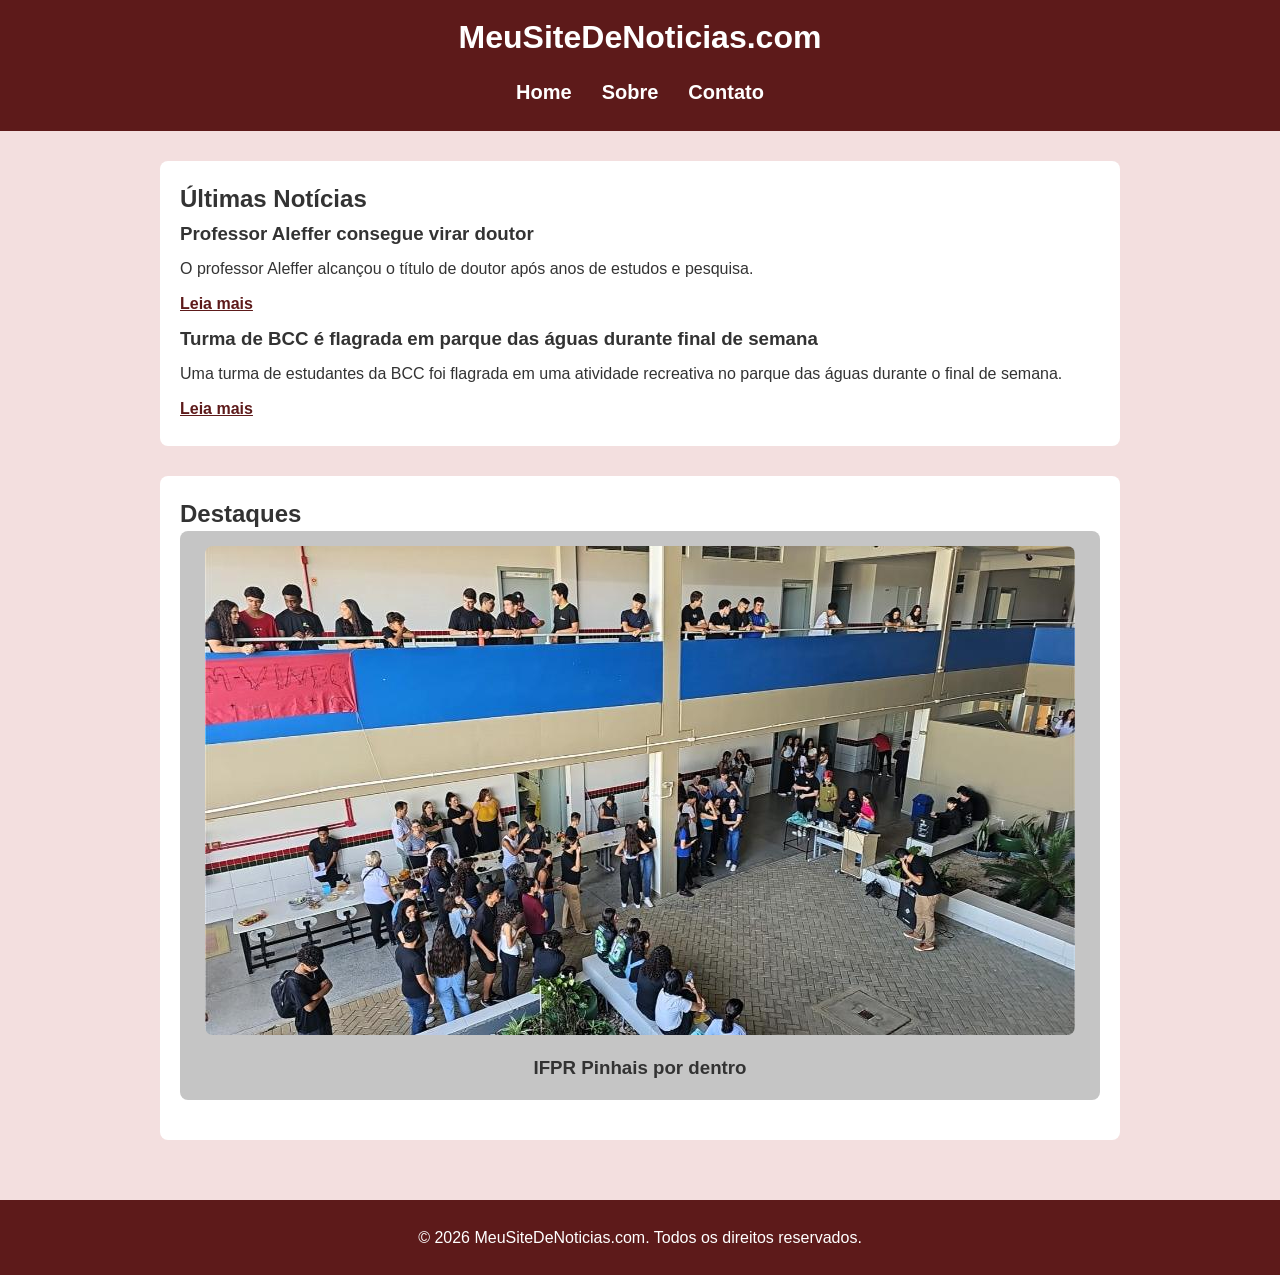
<file: index.html>
<!DOCTYPE html>
<html lang="pt-BR">
<head>
    <meta charset="UTF-8">
    <meta name="viewport" content="width=device-width, initial-scale=1.0">
    <link rel="stylesheet" href="style.css">
    <title>Página Inicial</title>
</head>
<body>
    <header>
        <h1>MeuSiteDeNoticias.com</h1>
        <nav>
            <ul>
                <li><a href="index.html">Home</a></li>
                <li><a href="sobre.html">Sobre</a></li>
                <li><a href="contato.html">Contato</a></li>
            </ul>
        </nav>
    </header>
    <main>
        <section>
            <h2>Últimas Notícias</h2>
            <article>
                <h3>Professor Aleffer consegue virar doutor</h3>
                <p>O professor Aleffer alcançou o título de doutor após anos de estudos e pesquisa.</p>
                <a href="leiaMais/leiaMaisAleffer.html">Leia mais</a>
            </article>
            <article>
                <h3>Turma de BCC é flagrada em parque das águas durante final de semana</h3>
                <p>Uma turma de estudantes da BCC foi flagrada em uma atividade recreativa no parque das águas durante o final de semana.</p>
                <a href="leiaMais/leiaMaisBCC.html">Leia mais</a>
            </article>
        </section>
         <section class="carrossel-container">
            <h2>Destaques</h2>
            <div class="carrossel-slides">
                <article class="slide">
                    <img src="Img/IFPRpinhaisdentro.jpg" alt="Imagem do IFPR por dentro">
                    <h3>IFPR Pinhais por dentro</h3>
                </article>
                <article class="slide">
                    <img src="Img/IFPRpinhaisfora.jpg" alt="Imagem do IFPR por fora">
                    <h3>IFPR Pinhais por fora</h3>
                </article>
                <article class="slide">
                    <img src="Img/BCC.jpg" alt="Imagem da turma de BCC">
                    <h3>Bacharelado de Ciência da Computação</h3>
                </article>
            </div>
        </section>
    </main>
    <footer class="rodape-padrao">
        <p>&copy; 2026 MeuSiteDeNoticias.com. Todos os direitos reservados.</p>
    </footer>
</body>
</html>
</file>
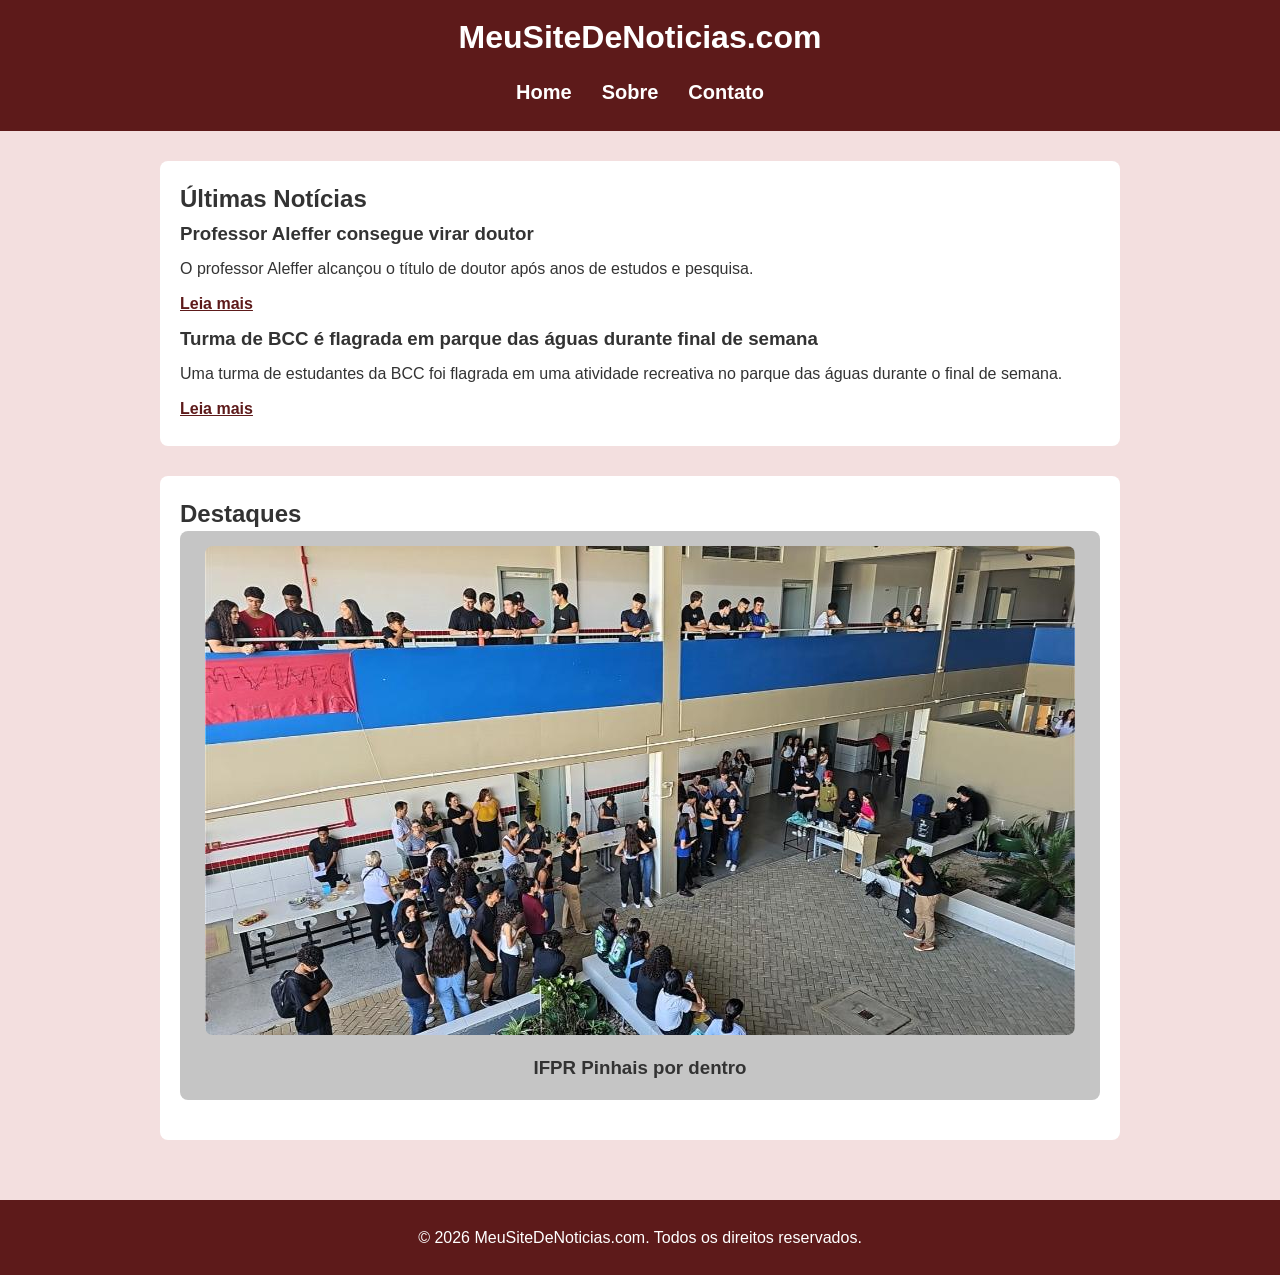
<file: paginas/index.html>
<!DOCTYPE html>
<html lang="pt-BR">
<head>
    <meta charset="UTF-8">
    <meta name="viewport" content="width=device-width, initial-scale=1.0">
    <link rel="stylesheet" href="../style.css">
    <title>Página Inicial</title>
</head>
<body>
    <header>
        <h1>MeuSiteDeNoticias.com</h1>
        <nav>
            <ul>
                <li><a href="index.html">Home</a></li>
                <li><a href="sobre.html">Sobre</a></li>
                <li><a href="contato.html">Contato</a></li>
            </ul>
        </nav>
    </header>
    <main>
        <section>
            <h2>Últimas Notícias</h2>
            <article>
                <h3>Professor Aleffer consegue virar doutor</h3>
                <p>O professor Aleffer alcançou o título de doutor após anos de estudos e pesquisa.</p>
                <a href="leiaMais/leiaMaisAleffer.html">Leia mais</a>
            </article>
            <article>
                <h3>Turma de BCC é flagrada em parque das águas durante final de semana</h3>
                <p>Uma turma de estudantes da BCC foi flagrada em uma atividade recreativa no parque das águas durante o final de semana.</p>
                <a href="leiaMais/leiaMaisBCC.html">Leia mais</a>
            </article>
        </section>
         <section class="carrossel-container">
            <h2>Destaques</h2>
            <div class="carrossel-slides">
                <article class="slide">
                    <img src="../IFPRpinhaisdentro.jpg" alt="Imagem do IFPR por dentro">
                    <h3>IFPR Pinhais por dentro</h3>
                </article>
                <article class="slide">
                    <img src="../IFPRpinhaisfora.jpg" alt="Imagem do IFPR por fora">
                    <h3>IFPR Pinhais por fora</h3>
                </article>
                <article class="slide">
                    <img src="../BCC.jpg" alt="Imagem da turma de BCC">
                    <h3>Bacharelado de Ciência da Computação</h3>
                </article>
            </div>
        </section>
    </main>
    <footer class="rodape-padrao">
        <p>&copy; 2026 MeuSiteDeNoticias.com. Todos os direitos reservados.</p>
    </footer>
</body>
</html>
</file>
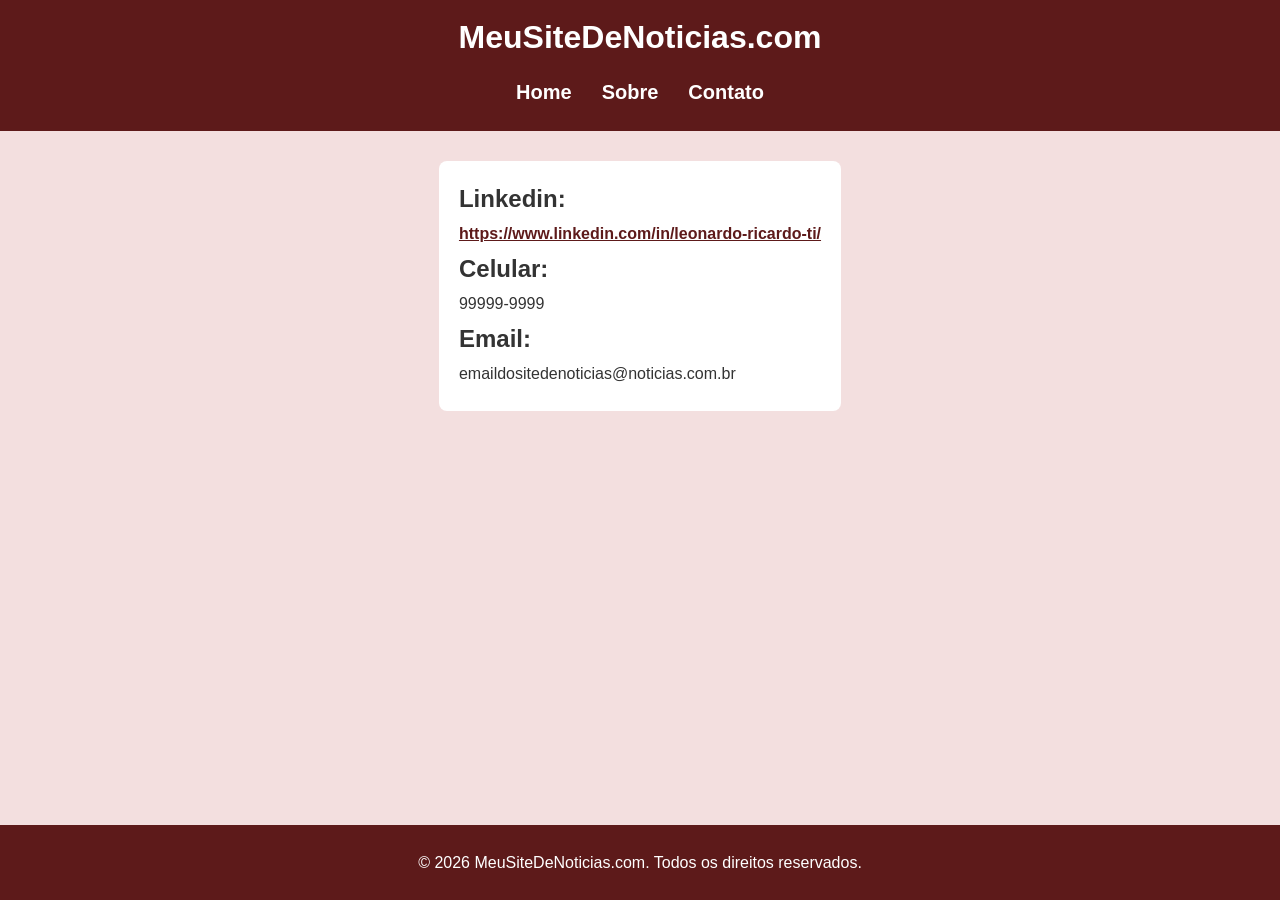
<file: contato.html>
<!DOCTYPE html>
<html lang="pt-BR">
<head>
    <meta charset="UTF-8">
    <meta name="viewport" content="width=device-width, initial-scale=1.0">
    <link rel="stylesheet" href="style.css">
    <title>Contato</title>
</head>
<body>
    <header>
        <h1>MeuSiteDeNoticias.com</h1>
        <nav>
            <ul>
                <li><a href="index.html">Home</a></li>
                <li><a href="sobre.html">Sobre</a></li>
                <li><a href="contato.html">Contato</a></li>
            </ul>
        </nav>
    </header>
    <main>
        <section>  
            <h2>Linkedin:</h2>
            <p><a href="https://www.linkedin.com/in/leonardo-ricardo-ti/" target="_blank">https://www.linkedin.com/in/leonardo-ricardo-ti/</a></p>
            <h2>Celular:</h2>
            <p>99999-9999</p>
            <h2>Email:</h2>
            <p>emaildositedenoticias@noticias.com.br</p>
        </section>
    </main>

    <footer class="rodape-padrao">
        <p>&copy; 2026 MeuSiteDeNoticias.com. Todos os direitos reservados.</p>
    </footer>
</body>
</html>
</file>
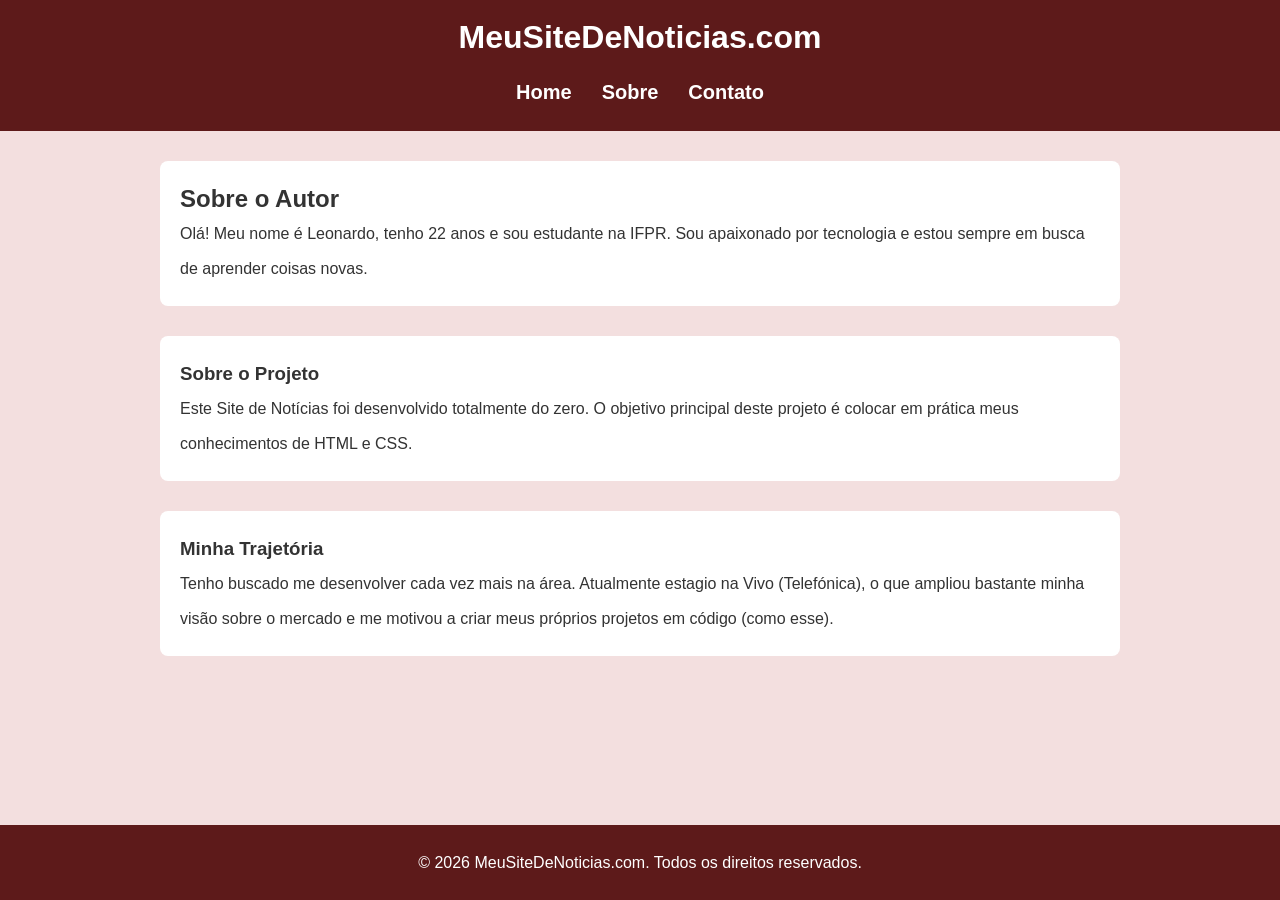
<file: sobre.html>
<!DOCTYPE html>
<html lang="pt-BR">
<head>
    <meta charset="UTF-8">
    <meta name="viewport" content="width=device-width, initial-scale=1.0">
    <link rel="stylesheet" href="style.css">
    <title>Sobre mim</title>
</head>
<body>
    <header>
    <h1>MeuSiteDeNoticias.com</h1>
        <nav>
            <ul>
                <li><a href="index.html">Home</a></li>
                <li><a href="sobre.html">Sobre</a></li>
                <li><a href="contato.html">Contato</a></li>
            </ul>
        </nav>
    </header>
    <main>
        <section>
    <h2>Sobre o Autor</h2>
    <p>Olá! Meu nome é Leonardo, tenho 22 anos e sou estudante na IFPR. Sou apaixonado por tecnologia e estou sempre em busca de aprender coisas novas.</p>
        </section>
  <section>
    <h3>Sobre o Projeto</h3>
    <p>Este Site de Notícias foi desenvolvido totalmente do zero. O objetivo principal deste projeto é colocar em prática meus conhecimentos de HTML e CSS.</p>
  </section>
  <section>
    <h3>Minha Trajetória</h3>
    <p>Tenho buscado me desenvolver cada vez mais na área. Atualmente estagio na Vivo (Telefónica), o que ampliou bastante minha visão sobre o mercado e me motivou a criar meus próprios projetos em código (como esse).</p>
  </section>
</main>
    <footer class="rodape-padrao">
        <p>&copy; 2026 MeuSiteDeNoticias.com. Todos os direitos reservados.</p>
    </footer>
</body>
</html>
</file>
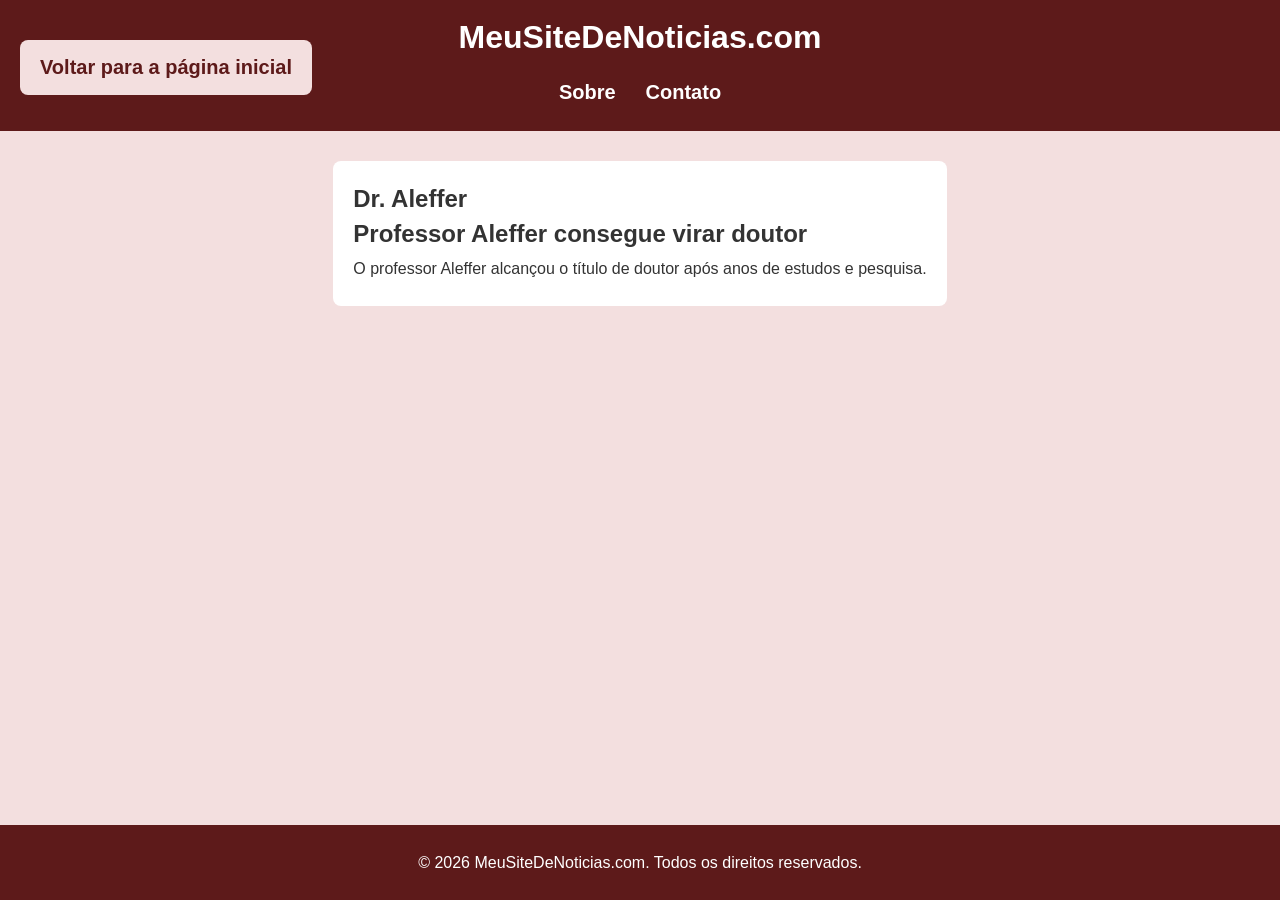
<file: leiaMais/leiaMaisAleffer.html>
<!DOCTYPE html>
<html lang="pt-BR">
<head>
    <meta charset="UTF-8">
    <meta name="viewport" content="width=device-width, initial-scale=1.0">
    <link rel="stylesheet" href="../style.css">
    <title>Notícia - Aleffer</title>
</head>
<body>
     <header>
        <h1>MeuSiteDeNoticias.com</h1>
        <nav>
            <ul>
                <li class="link-voltar">
                    <a href="../index.html">Voltar para a página inicial</a></li>
                <li><a href="../sobre.html">Sobre</a></li>
                <li><a href="../contato.html">Contato</a></li>
            </ul>
        </nav>
    </header>
    <main>
        <section>
            <h1>Dr. Aleffer</h1>
            <article>
                <h2>Professor Aleffer consegue virar doutor</h2>
                <p>O professor Aleffer alcançou o título de doutor após anos de estudos e pesquisa.</p>
            </article>
        </section>
    </main>
    <footer class="rodape-padrao">
        <p>&copy; 2026 MeuSiteDeNoticias.com. Todos os direitos reservados.</p>
    </footer>
</body>
</html>
</file>
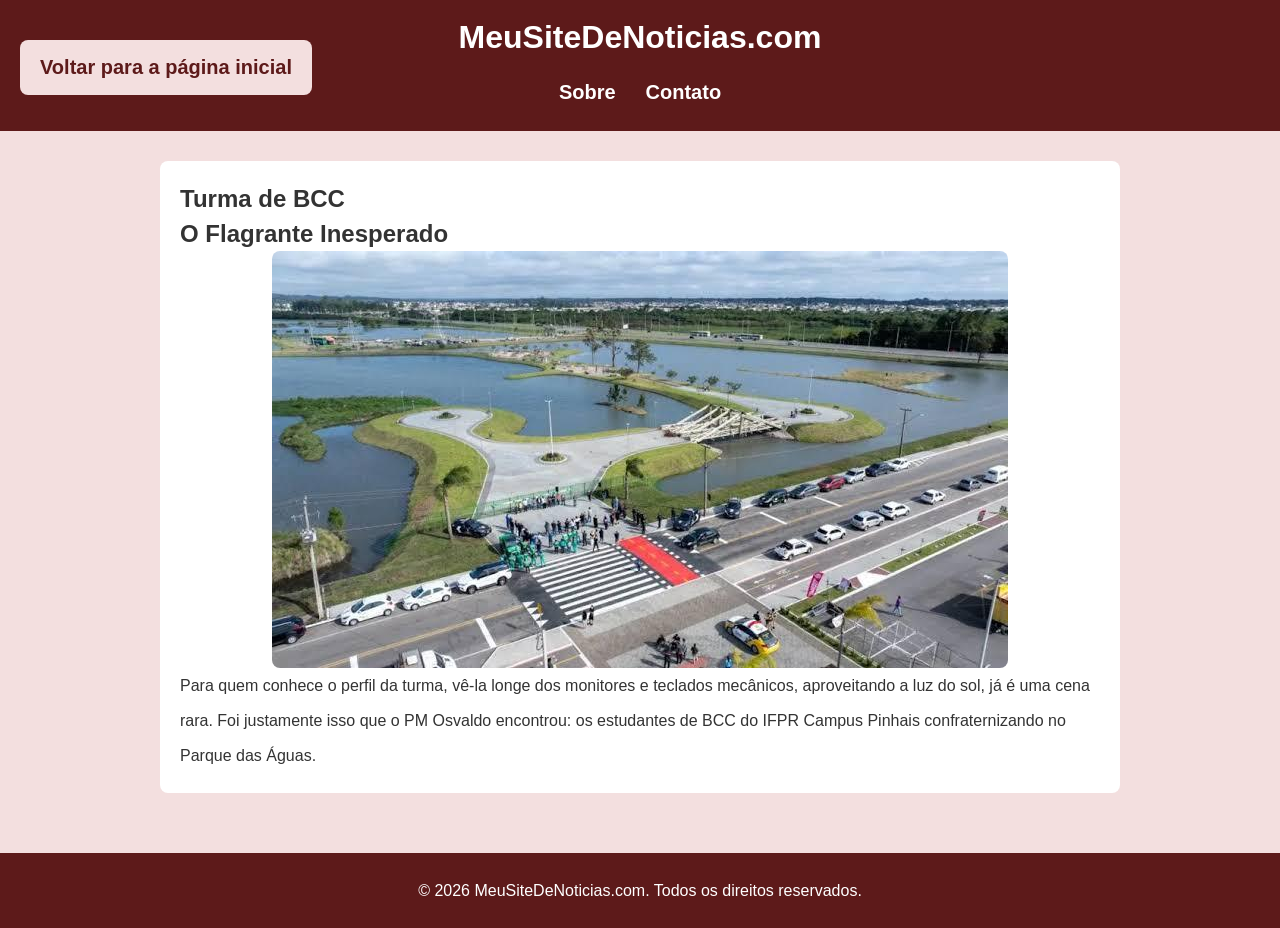
<file: leiaMais/leiaMaisBCC.html>
<!DOCTYPE html>
<html lang="pt-BR">
<head>
    <meta charset="UTF-8">
    <meta name="viewport" content="width=device-width, initial-scale=1.0">
    <link rel="stylesheet" href="../style.css">
    <title>Notícia- Turma de BCC</title>
</head>
<body>
     <header>
        <h1>MeuSiteDeNoticias.com</h1>
        <nav>
            <ul>
                <li class="link-voltar">
                    <a href="../index.html">Voltar para a página inicial</a></li>
                <li><a href="../sobre.html">Sobre</a></li>
                <li><a href="../contato.html">Contato</a></li>
            </ul>
        </nav>
    </header>
    <main>
        <section>
            <h1>Turma de BCC</h1>
            <article>
            <h2>O Flagrante Inesperado  </h2>
                <div class="ImgBCC">
                    <img src="../Img/ParqueDasAguas.jpg" alt="Parque das águas">
                </div>
                <p>Para quem conhece o perfil da turma, vê-la longe dos monitores e teclados mecânicos, aproveitando a luz do sol, já é uma cena rara. Foi justamente isso que o PM Osvaldo encontrou: os estudantes de BCC do IFPR Campus Pinhais confraternizando no Parque das Águas.</p>
        </article>
        </section>
    </main>
    <footer class="rodape-padrao">
        <p>&copy; 2026 MeuSiteDeNoticias.com. Todos os direitos reservados.</p>
    </footer>
</body>
</html>
</file>
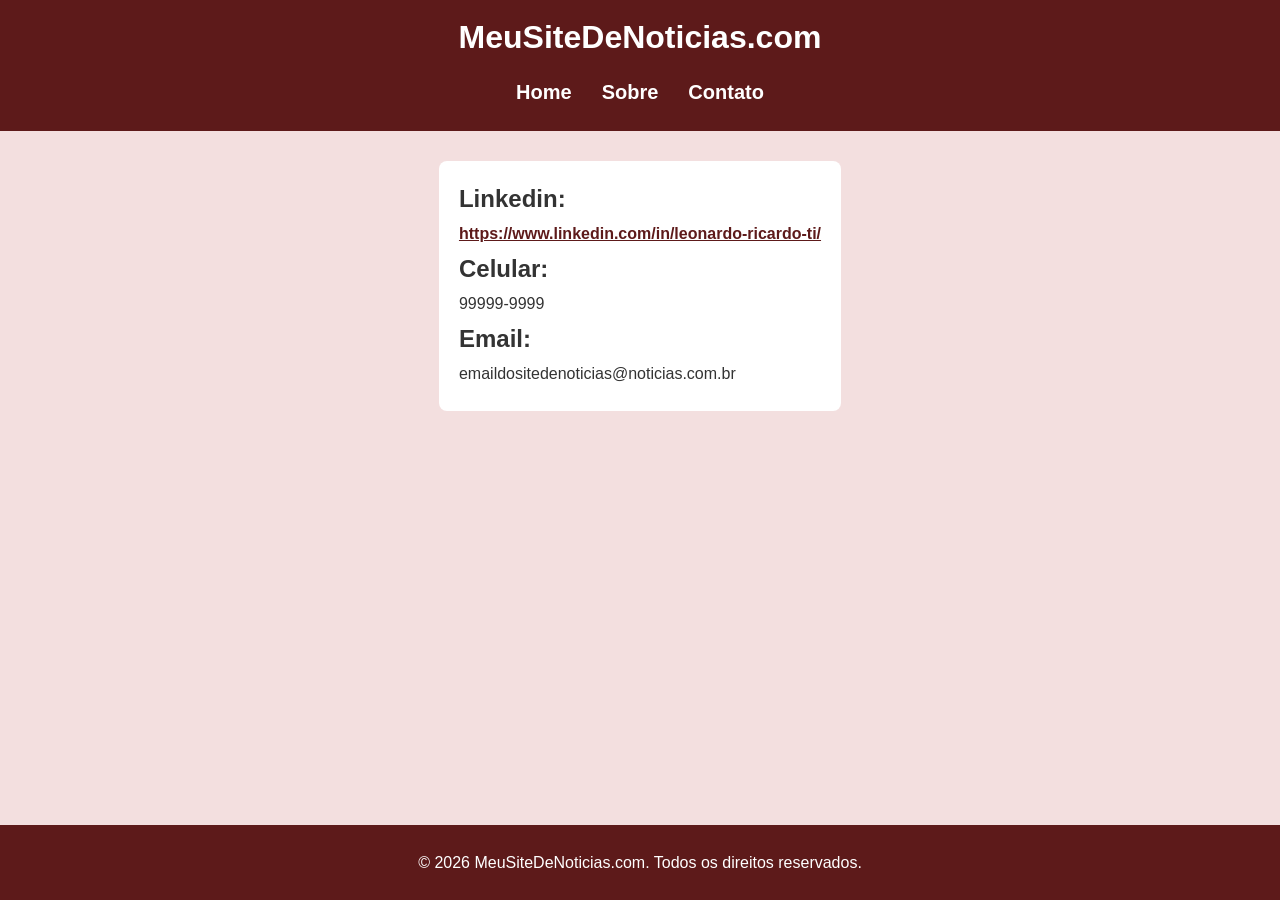
<file: paginas/contato.html>
<!DOCTYPE html>
<html lang="pt-BR">
<head>
    <meta charset="UTF-8">
    <meta name="viewport" content="width=device-width, initial-scale=1.0">
    <link rel="stylesheet" href="../style.css">
    <title>Contato</title>
</head>
<body>
    <header>
        <h1>MeuSiteDeNoticias.com</h1>
        <nav>
            <ul>
                <li><a href="index.html">Home</a></li>
                <li><a href="sobre.html">Sobre</a></li>
                <li><a href="contato.html">Contato</a></li>
            </ul>
        </nav>
    </header>
    <main>
        <section>  
            <h2>Linkedin:</h2>
            <p><a href="https://www.linkedin.com/in/leonardo-ricardo-ti/" target="_blank">https://www.linkedin.com/in/leonardo-ricardo-ti/</a></p>
            <h2>Celular:</h2>
            <p>99999-9999</p>
            <h2>Email:</h2>
            <p>emaildositedenoticias@noticias.com.br</p>
        </section>
    </main>

    <footer class="rodape-padrao">
        <p>&copy; 2026 MeuSiteDeNoticias.com. Todos os direitos reservados.</p>
    </footer>
</body>
</html>
</file>
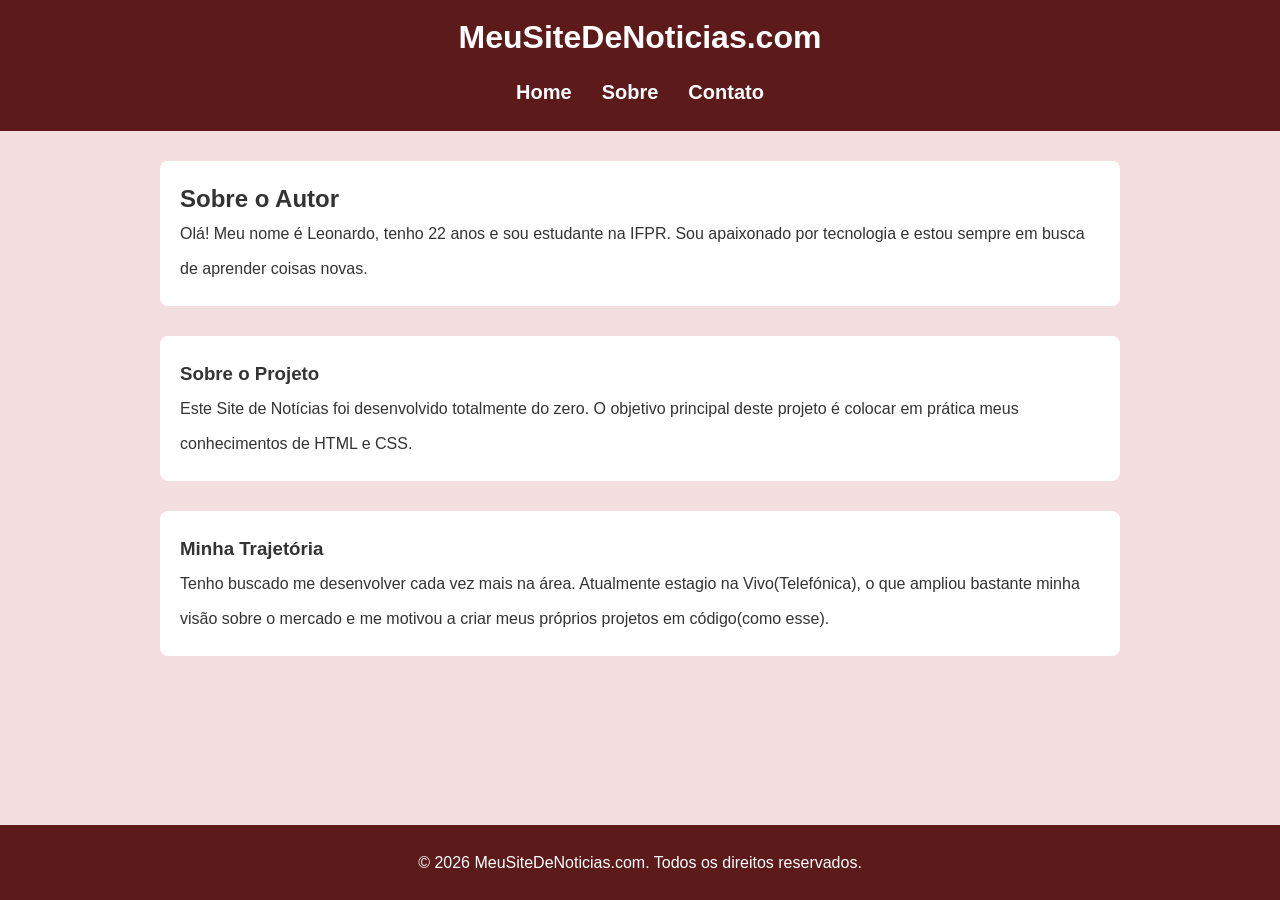
<file: paginas/sobre.html>
<!DOCTYPE html>
<html lang="pt-BR">
<head>
    <meta charset="UTF-8">
    <meta name="viewport" content="width=device-width, initial-scale=1.0">
    <link rel="stylesheet" href="../style.css">
    <title>Sobre mim</title>
</head>
<body>
    <header>
    <h1>MeuSiteDeNoticias.com</h1>
        <nav>
            <ul>
                <li><a href="index.html">Home</a></li>
                <li><a href="sobre.html">Sobre</a></li>
                <li><a href="contato.html">Contato</a></li>
            </ul>
        </nav>
    </header>
    <main>
        <section>
    <h2>Sobre o Autor</h2>
    <p>Olá! Meu nome é Leonardo, tenho 22 anos e sou estudante na IFPR. Sou apaixonado por tecnologia e estou sempre em busca de aprender coisas novas.</p>
        </section>
  <section>
    <h3>Sobre o Projeto</h3>
    <p>Este Site de Notícias foi desenvolvido totalmente do zero. O objetivo principal deste projeto é colocar em prática meus conhecimentos de HTML e CSS.</p>
  </section>
  <section>
    <h3>Minha Trajetória</h3>
    <p>Tenho buscado me desenvolver cada vez mais na área. Atualmente estagio na Vivo(Telefónica), o que ampliou bastante minha visão sobre o mercado e me motivou a criar meus próprios projetos em código(como esse).</p>
  </section>
</main>
    <footer class="rodape-padrao">
        <p>&copy; 2026 MeuSiteDeNoticias.com. Todos os direitos reservados.</p>
    </footer>
</body>
</html>
</file>
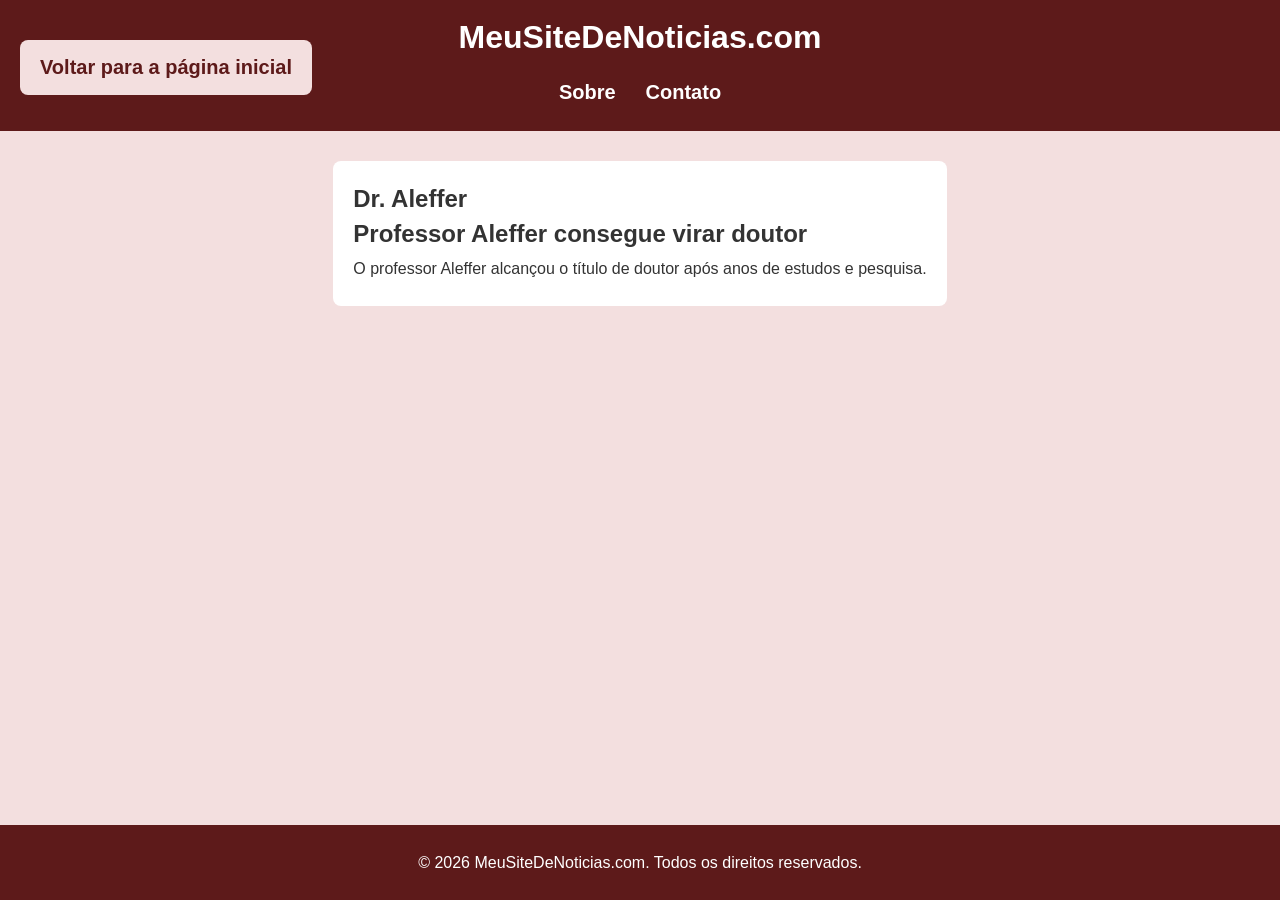
<file: paginas/leiaMais/leiaMaisAleffer.html>
<!DOCTYPE html>
<html lang="pt-BR">
<head>
    <meta charset="UTF-8">
    <meta name="viewport" content="width=device-width, initial-scale=1.0">
    <link rel="stylesheet" href="../../style.css">
    <title>Notícia - Aleffer</title>
</head>
<body>
     <header>
        <h1>MeuSiteDeNoticias.com</h1>
        <nav>
            <ul>
                <li class="link-voltar">
                    <a href="../index.html">Voltar para a página inicial</a></li>
                <li><a href="../contato.html">Sobre</a></li>
                <li><a href="../contato.html">Contato</a></li>
            </ul>
        </nav>
    </header>
    <main>
        <section>
            <h1>Dr. Aleffer</h1>
            <article>
                <h2>Professor Aleffer consegue virar doutor</h2>
                <p>O professor Aleffer alcançou o título de doutor após anos de estudos e pesquisa.</p>
            </article>
        </section>
    </main>
    <footer class="rodape-padrao">
        <p>&copy; 2026 MeuSiteDeNoticias.com. Todos os direitos reservados.</p>
    </footer>
</body>
</html>
</file>
<file: style.css>
* {
    margin: 0;
    padding: 0;
    box-sizing: border-box;
}
@keyframes fadeIn {
    from { opacity: 0; transform: translateY(20px); }
    to { opacity: 1; transform: translateY(0); }
}
body {
    font-family: sans-serif;
    background-color: #f3dfdf; 
    color: #333;
    line-height: 35px;
    min-width: 100%;
    display: flex;
    flex-direction: column;
    min-height: 100vh;
    overflow-x: hidden;
}
header {
    background-color: #5d1a1a;
    color: white;
    padding: 20px 0;
    text-align: center;
    width: 100%;
    position: relative;
}

header h1 {
    margin-bottom: 20px;
    overflow-wrap: break-word;
}

section a {
    color: #5d1a1a;
    text-decoration: underline;
    font-weight: bold;
    transition: color 0.3s ease;
}
section a:hover {
    color: #ff0062; 
}

nav ul {
    list-style: none; 
    display: flex;    
    justify-content: center;
    gap: 30px; 
    flex-wrap: wrap;
} 
nav .link-voltar {
    position: absolute;
    top: 40px;
    left: 20px;
}
nav .link-voltar a {
    display: inline-block;
    padding: 10px 20px;
    background-color: #f3dfdf;
    color: #5d1a1a;
    text-decoration: none;
    border-radius: 8px;
    font-weight: bold;
    transition: 0.3s;
}
nav .link-voltar a:hover {
    background-color: #5d1a1a;
    color: #f3dfdf;
}

nav a {
    color: white;
    text-decoration: none;
    font-weight: bold;
    font-size: 20px;
    transition: color 0.3s ease;
}
nav a:hover {
    color: #e6acc2; 
}

main {
    max-width: 1000px; 
    margin: 30px auto;
    padding: 0 20px;
    flex: 1;
    animation: fadeIn 0.8s ease-out;
}

section {
    background-color: white;
    padding: 20px;
    border-radius: 8px; 
    margin-bottom: 30px;
}

img {
    max-width: 100%;
    height: auto; 
    border-radius: 8px;
    display: block;
}

footer {
    background-color: #5d1a1a;
    color: white;
    text-align: center;
    padding: 20px 0;
}

.carrossel-slides {
    display: flex;
    overflow-x: auto;
    padding-bottom: 20px;
    scroll-snap-type: x mandatory;
    -webkit-overflow-scrolling: touch;
    scroll-behavior: smooth; 
    gap: 30px;
}

.slide {
    position: relative;
    flex: 0 0 100%;
    width: 100%; 
    min-width: 100%;
    
    display: flex;
    flex-direction: column; 
    align-items: center;    
    justify-content: center; 
    gap: 15px;              
    
    scroll-snap-align: center;
    background-color: #c5c5c5;
    padding: 15px;
    border-radius: 8px;
    text-align: center; 
    box-sizing: border-box;
}
.ImgBCC {
    display: flex;
    justify-content: center;
}
</file>
